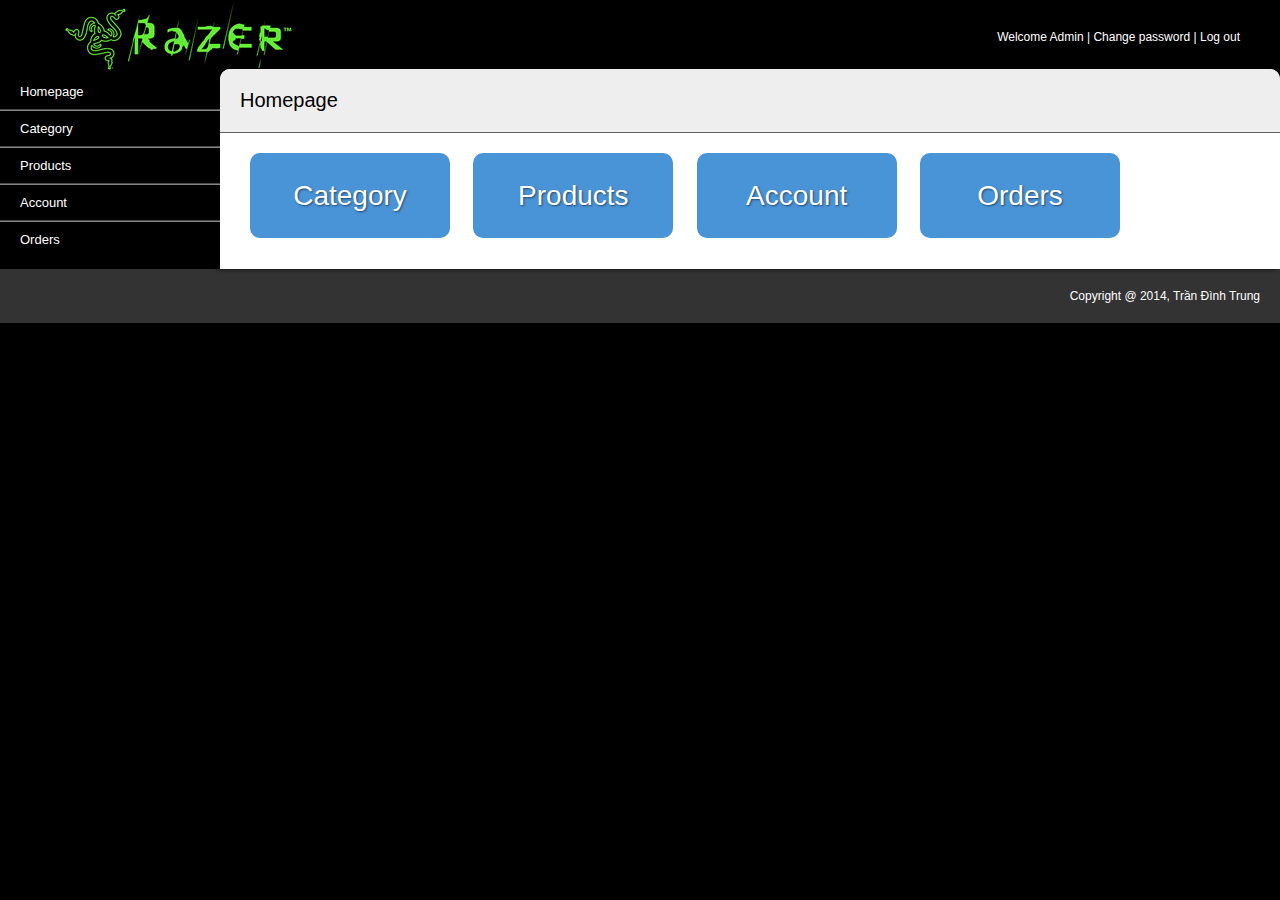
<file: admin/index.html>
<!DOCTYPE html PUBLIC "-//W3C//DTD XHTML 1.0 Transitional//EN" "http://www.w3.org/TR/xhtml1/DTD/xhtml1-transitional.dtd">
<html xmlns="http://www.w3.org/1999/xhtml">
<head>
<meta http-equiv="Content-Type" content="text/html; charset=utf-8" />
<title>Untitled Document</title>
<link href="css/style.css" type="text/css" rel="stylesheet" />
<link href="css/jquery-ui-1.10.4.custom.min.css" rel="stylesheet"/>
<script src="js/jquery-1.10.2.js"></script>
<script src="js/jquery-ui-1.10.4.custom.min.js"></script>
</head>
	<header>
    	<p>Welcome Admin <span>|</span> <a href="#">Change password</a> <span>|</span> <a href="#">Log out</a></p>
    </header>
    <section>
    	<aside>
        	<nav>
            	<ul>
                	<li><a href="#">Homepage</a></li>
                    <li><a href="#">Category</a></li>
                    <li><a href="#">Products</a></li>
                    <li><a href="#">Account</a></li>
                    <li><a href="#">Orders</a></li>
                </ul>
            </nav>
        </aside>
        <article>
        	<h2>Homepage</h2>
            <article>
            	<a href="#" class="button">Category</a>
                <a href="#" class="button">Products</a>
                <a href="#" class="button">Account</a>
                <a href="#" class="button">Orders</a>
            </article>
        </article>
    </section>
    <footer>
    	<address>Copyright @ 2014, Trần Đình Trung</address>
    </footer>
<body>
</body>
</html>
</file>
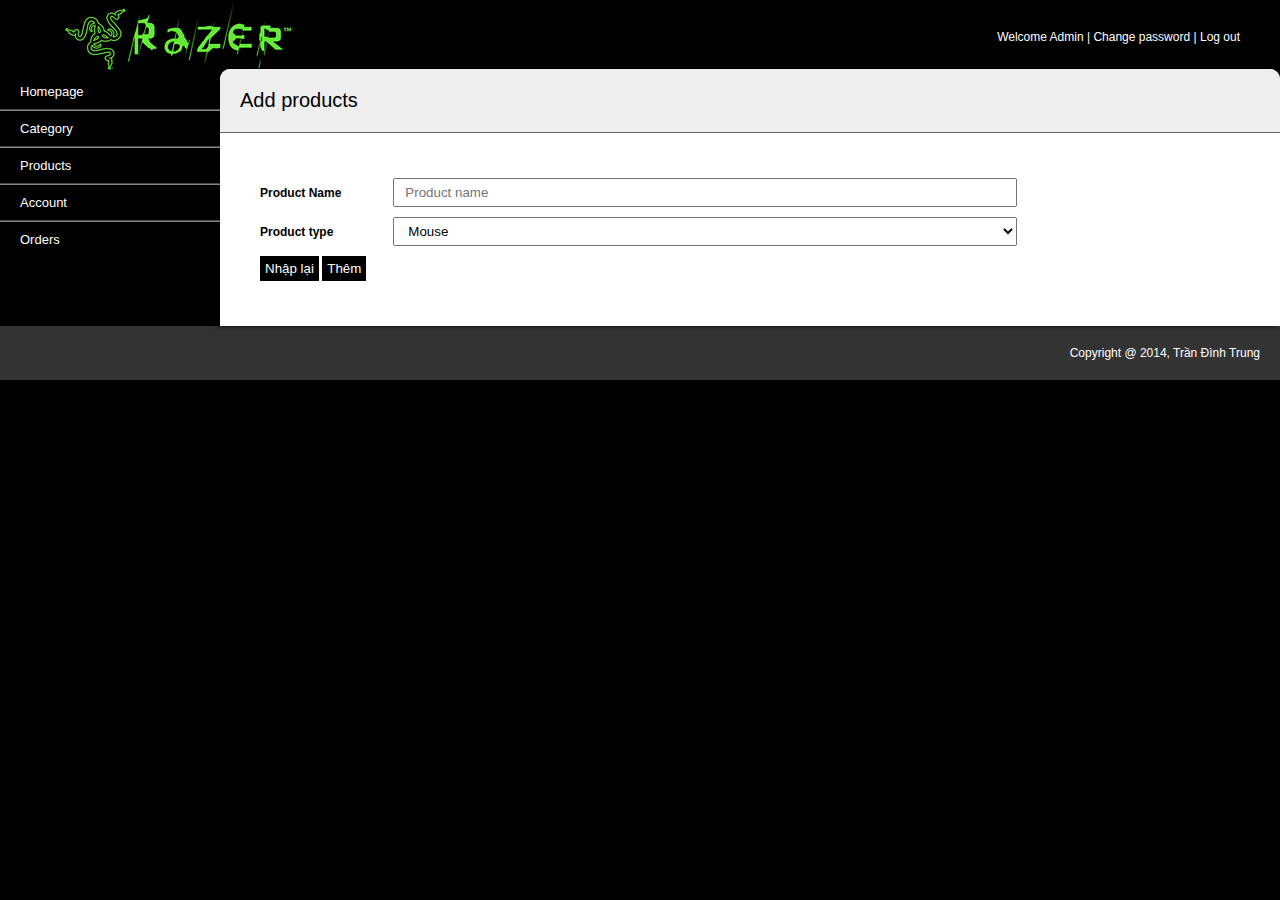
<file: admin/add_products.html>
<!DOCTYPE html PUBLIC "-//W3C//DTD XHTML 1.0 Transitional//EN" "http://www.w3.org/TR/xhtml1/DTD/xhtml1-transitional.dtd">
<html xmlns="http://www.w3.org/1999/xhtml">
<head>
<meta http-equiv="Content-Type" content="text/html; charset=utf-8" />
<title>Untitled Document</title>
<link href="css/style.css" type="text/css" rel="stylesheet" />
<link href="css/jquery-ui-1.10.4.custom.min.css" rel="stylesheet"/>
<script src="js/jquery-1.10.2.js"></script>
<script src="js/jquery-ui-1.10.4.custom.min.js"></script>
</head>
	<header>
    	<p>Welcome Admin <span>|</span> <a href="#">Change password</a> <span>|</span> <a href="#">Log out</a></p>
    </header>
    <section>
    	<aside>
        	<nav>
            	<ul>
                	<li><a href="#">Homepage</a></li>
                    <li><a href="#">Category</a></li>
                    <li><a href="#">Products</a></li>
                    <li><a href="#">Account</a></li>
                    <li><a href="#">Orders</a></li>
                </ul>
            </nav>
        </aside>
        <article>
        	<h2>Add products</h2>
            <article>
            	<form action="" method="post">
                    	<ul>
                        	<li>
                            	<label for="txtName">Product Name</label>
                                <input type="text" name="txtName" id="txtName" placeholder="Product name" required>
                            </li>
                        	<li>
                            	<label for="sltType">Product type</label>
                                <select name="sltType" id="sltType" required>
                                	<option value="0">Mouse</option>
                                    <option value="1">Gamepad</option>
                                    <option value="2">Game controller</option>
                                    <option value="3">Headphone</option>
                                    <option value="4">Surround sound</option>
                                </select>
                            </li>
                        	<li>
                            	<button type="reset">Nhập lại</button>
                            	<button type="submit" name="btnSubmit" value="add">Thêm</button>
                            </li>
                        </ul>
                    </form>

            </article>
        </article>
    </section>
    <footer>
    	<address>Copyright @ 2014, Trần Đình Trung</address>
    </footer>
<body>
</body>
</html>
</file>
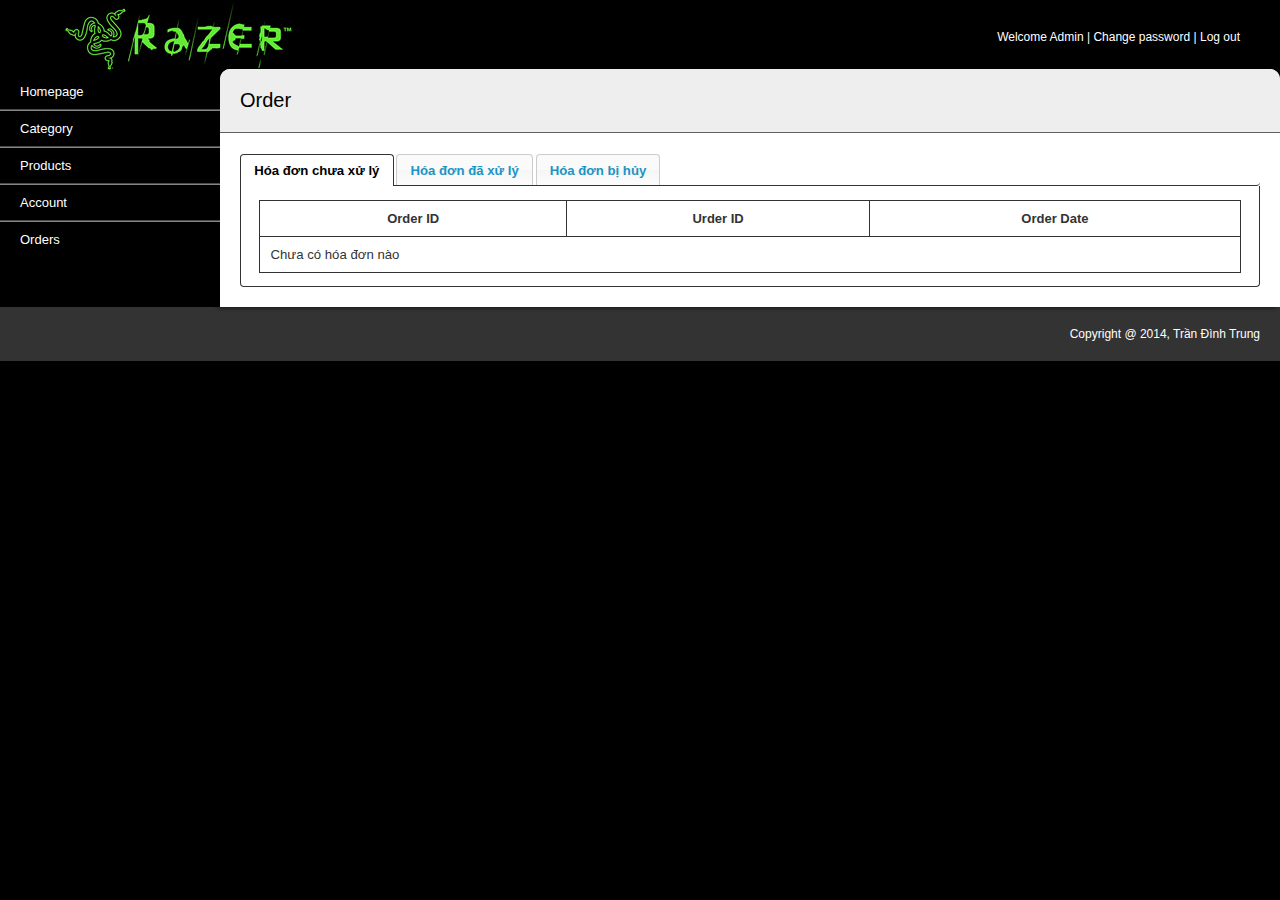
<file: admin/orders.html>
<!DOCTYPE html PUBLIC "-//W3C//DTD XHTML 1.0 Transitional//EN" "http://www.w3.org/TR/xhtml1/DTD/xhtml1-transitional.dtd">
<html xmlns="http://www.w3.org/1999/xhtml">
<head>
<meta http-equiv="Content-Type" content="text/html; charset=utf-8" />
<title>Untitled Document</title>
<link href="css/style.css" type="text/css" rel="stylesheet" />
<link href="css/jquery-ui-1.10.4.custom.min.css" rel="stylesheet"/>
<script src="js/jquery-1.10.2.js"></script>
<script src="js/jquery-ui-1.10.4.custom.min.js"></script>
<script>
  $(function() {
    $( "#tabs" ).tabs();
  });
  </script>
</head>
<body>
	
	<header>
    	<p>Welcome Admin <span>|</span> <a href="#">Change password</a> <span>|</span> <a href="#">Log out</a></p>
    </header>
    <section>
    	<aside>
        	<nav>
            	<ul>
                	<li><a href="#">Homepage</a></li>
                    <li><a href="#">Category</a></li>
                    <li><a href="#">Products</a></li>
                    <li><a href="#">Account</a></li>
                    <li><a href="#">Orders</a></li>
                </ul>
            </nav>
        </aside>
        <article>
        	<h2>Order</h2>
           		<div id="tabs">
                	<ul>
                    	<li><a href="#tabs-1">Hóa đơn chưa xử lý</a></li>
                        <li><a href="#tabs-2">Hóa đơn đã xử lý</a></li>
                        <li><a href="#tabs-3">Hóa đơn bị hủy</a></li>
                    </ul>
                    <div id="tabs-1">
                    	<table>
                        	<tr>
                            	<th>Order ID</th>
                                <th>Urder ID</th>
                                <th colspan="2">Order Date</th>
                            </tr>
                            <tr>
                            	<td colspan="4">Chưa có hóa đơn nào</td>
                            </tr>
                        </table>
                    </div>
                    <div id="tabs-2">
                    	<table>
                        	<tr>
                            	<th>Order ID</th>
                                <th>Urder ID</th>
                                <th>Order Date</th>
                            </tr>
                            <tr>
                            	<td colspan="4">Chưa có hóa đơn nào</td>
                            </tr>
                        </table>
                    </div>
                    <div id="tabs-3">
                    	<table>
                        	<tr>
                            	<th>Order ID</th>
                                <th>Urder ID</th>
                                <th>Order Date</th>
                            </tr>
                            <tr>
                            	<td colspan="4">Chưa có hóa đơn nào</td>
                            </tr>
                        </table>
                    </div>
                </div>
              	
        </article>
    </section>
    <footer>
    	<address>Copyright @ 2014, Trần Đình Trung</address>
    </footer>
</body>
</html>
</file>
<file: admin/css/style.css>
@charset "utf-8";
/* CSS Document */
*{margin:0; padding:0}
#wrapper, header, nav, section, footer, article, aside, address{display:block}
body{background:black; font-family:Arial, Helvetica, sans-serif; font-size:12px}
h2{font-size:20px; font-weight:normal; padding:20px; background:#eeeeee; border-bottom:1px solid #616161; border-radius:10px 10px 0 0; -o-border-radius:10px 10px 0 0; -ms-border-radius:10px 10px 0 0; -moz-border-radius:10px 10px 0 0; -webkit-border-radius:10px 10px 0 0}
h3{padding:50px 0; font-size:18px; text-align:center; font-weight:normal}
a{text-decoration:none}

ui{list-style:none}

a.button{display:inline-block; width:200px; line-height:85px; margin:0 10px; background:#4993D7; border-radius:10px; -o-border-radius:10px; -ms-border-radius:10px; -moz-border-radius:10px; -webkit-border-radius:10px; text-align:center; font-size:28px; color:#ffffff; text-shadow:1px 1px 2px rgba(0, 0, 0, 0.5); -o-text-shadow:1px 1px 2px rgba(0, 0, 0, 0.5); -ms-text-shadow:1px 1px 2px rgba(0, 0, 0, 0.5); -moz-text-shadow:1px 1px 2px rgba(0, 0, 0, 0.5); -webkit-text-shadow:1px 1px 2px rgba(0, 0, 0, 0.5)}

#wrapper{width:100%; min-width:960px; margin:auto}
header{width:100%; padding:30px 0; background:url(../images/Razer-Logo.jpg) 40px center no-repeat, black; color:white; text-align:right}
header p{margin-right:40px}
header a{color:white}
header a:hover{color:#00ff01}

section{position:relative; padding-left:220px}

aside{position:absolute; top:5px; left:0; width:220px}
aside ul li{padding:10px 0 10px 20px; border-top:1px solid #858585; border-bottom:1px solid #4A4A4A}
aside ul li:first-child{border-top:none}
aside ul li:last-child{border-bottom:none}
aside a{color:#ffffff; font-size:13px; text-shadow:1px 1px 2px rgba(0, 0, 0, 0.7); -o-text-shadow:1px 1px 2px rgba(0, 0, 0, 0.7); -ms-text-shadow:1px 1px 2px rgba(0, 0, 0, 0.7); -moz-text-shadow:1px 1px 2px rgba(0, 0, 0, 0.7); -webkit-text-shadow:1px 1px 2px rgba(0, 0, 0, 0.7)}
aside a:hover{color:#00ff01}

#tabs{padding:20px}
#tabs>div{border:1px solid #333; border-top:0}
section>article{width:100%; margin-top:-5px; min-height:200px; background:white; border-radius:10px 10px 0 0; -o-border-radius:10px 10px 0 0; -ms-border-radius:10px 10px 0 0; -moz-border-radius:10px 10px 0 0; -webkit-border-radius:10px 10px 0 0; box-shadow: -3px 0px 5px rgba(0, 0, 0, 0.80); -o-box-shadow: -3px 0px 5px rgba(0, 0, 0, 0.80); -ms-box-shadow: -3px 0px 5px rgba(0, 0, 0, 0.80); -moz-box-shadow: -3px 0px 5px rgba(0, 0, 0, 0.80); -webkit-box-shadow: -3px 0px 5px rgba(0, 0, 0, 0.80)}

article article{padding:20px}
article a:hover{text-decoration:underline}
article form{padding:20px}
article form ul li{padding:5px 0; list-style:none}
article label{display:inline-block; width:130px; font-weight:bold}
article input[type='text'], article input[type='email'], article input[type='number'], article input[type='url'], article input[type='password']{width:600px; padding:5px 10px}
article select{width:624px; padding:5px 10px}
article button{padding:5px; border:none; color:white}
article button:hover {color:black}
article button[type='submit']{background:black}
article button[type='submit']:hover{background:#00ff01}
article button[type='reset']{background:black}
article button[type='reset']:hover{background:#00ff01}

table{width:100%; border-collapse:collapse}
td, th{border:1px solid #333; padding:10px}
th{font-size:13px; color:#333333}
td:last-child, td:nth-last-child(2){width:55px}

footer{padding:20px; background:#333}
footer address{font-style:normal; text-align:right; color:#ffffff}
</file>
